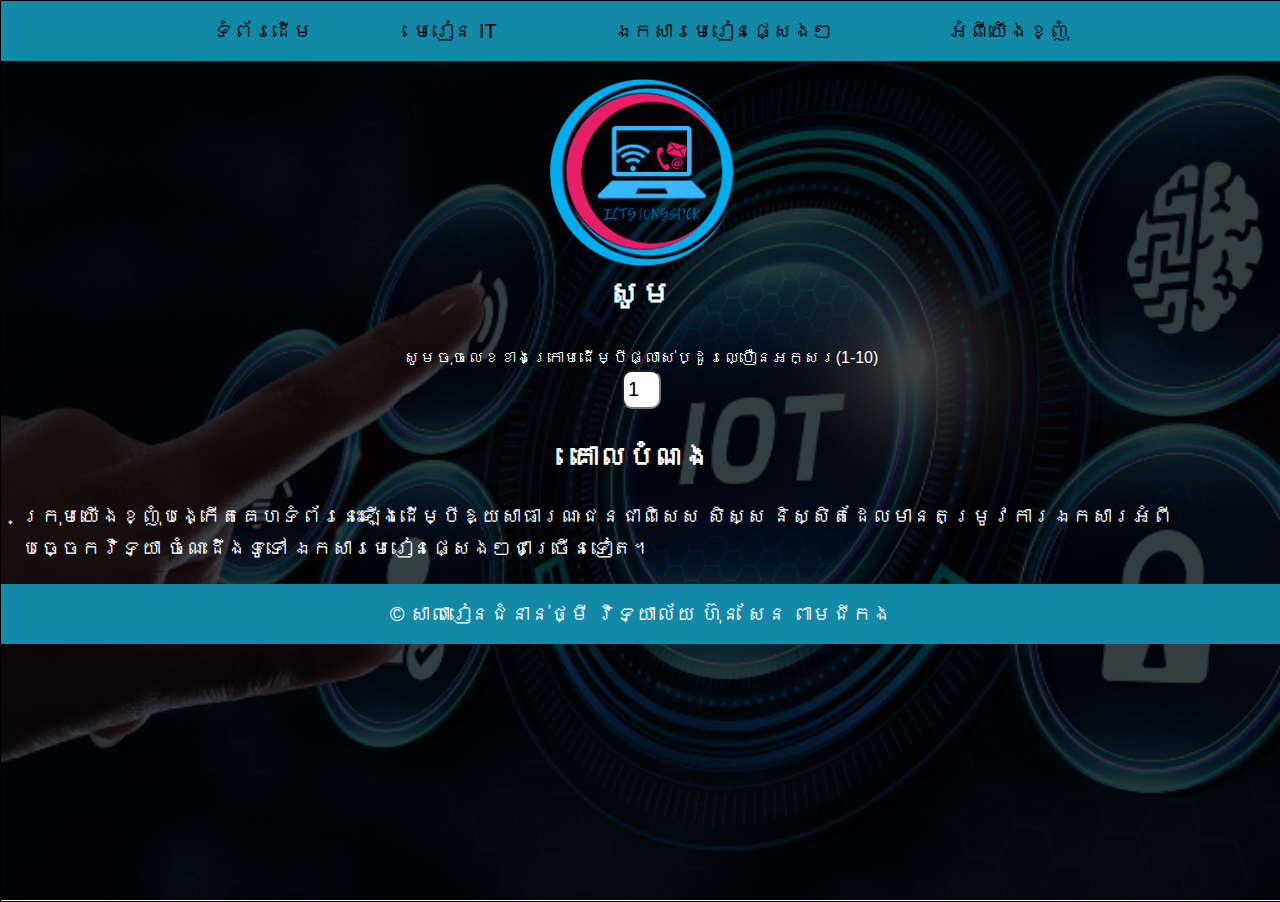
<file: index.html>
<!DOCTYPE html>
<html>
<head>
    <title>NGSPCK</title>
	<style>
		*{
			margin: 0;
			padding: 0;
			font-family: sans-serif;       
		}
		#main{
				width: 100%;
				height: 100vh;
				line-height: 1.6;
				border: solid 1px black;
			}
		#header{
				width: 100%;
				height: 50px;
				background-color: #1289A7;
				padding: 5px 0;
				<!-- margin-top: 50px; Same height as the menu-bar -->
				height: calc(100vh - 50px); <!-- Full height minus the menu-bar -->
				overflow-y: auto; <!-- Enable vertical scrolling -->
			}
		.center{
				display: flex;
				justify-content: center;
				align-items: center;
				flex-direction: row;
			}
		.gap{
				gap: 100px;
				margin-top: 0px;
				margin-bottom: 15px;
			}
		.center-column{
				display: flex;
				justify-content: center;
				align-items: center;
				flex-direction: column;
			}
		.image{
				width: 15%;
				border-radius: 50%;	
			}
		.center a{
				text-decoration: none;
				font-family: 'Lucida Sans', 'Lucida Sans Regular', 'Lucida Grande', 'Lucida Sans Unicode', Geneva, Verdana, sans-serif;
    
				font-size: 20px;
				color:#020304 ;
			}
		.center a:hover{
				color:#eb200a;
			}		
		
		#footer{
				width: 100%;
				height: 50px;
				background-color: #1289A7;
				padding: 5px 0;
				display: flex;
				justify-content: center;
				align-items: center;
				flex-direction: column;
				font-family: Khmer Os Muol pali;
				font-size: 20px;
				color: white;
			}
		<!--/* Style the container */-->
        .dropdown {
            position: relative;
            display: inline-block;
        }

        <!--/* Style the dropdown button */-->
        .dropdown-button {
            color: #1289A7;
            padding: 16px;
            font-size: 16px;
            cursor: pointer;
        }

        <!--/* Style the dropdown content (hidden by default) */-->
        .dropdown-content {
			width: 100%;
			background: #1289A7;
			position: absolute;
			z-index: 999;
			display: none;
        }
       <!-- /* Style the links inside the dropdown */-->
        .dropdown-content a {
            color: black;
            padding: 10px 10px;
            text-decoration: none;
            display: block;
        }

        <!--/* Change color of dropdown links on hover */-->
        .dropdown-content a:hover {background-color: #0d7893;}

        <!--/* Show the dropdown menu when the user hovers over the dropdown button */-->
        .dropdown:hover .dropdown-content {
            display: block;
        }

        <!--/* Change the background color of the dropdown button when the dropdown content is shown */-->
        .dropdown:hover .dropdown-button {
            background-color: #1289A7;
        }
		label{	color: white;
				font-family:Verdana, Geneva, Tahoma, sans-serif;

		}
		input{
				width: 35px;
				height: 35px;
				border-radius: 10px;
				transition: width 1s;
				text-align: center;
				font-size: 20px;
				font-family:Verdana, Geneva, Tahoma, sans-serif;
		}
		input:hover{
				width: 150px;
				background: #ccae62;
		}
		h1{	font-family: Khmer Os Muol pali;
			color: white;}
		
		.banner{
			width: 100%;
			height: 100vh;
			background-image: linear-gradient(rgba(0,0,0,0.75),rgba(0,0,0,0.75)),url(images/ict2.png);
			background-size: cover;
			background-position: center;
		} 
		
		.heading{
				font-family: Khmer Os Muol pali;
				color: white;
				font-size: 28px;
			}
		.paragraph{
				font-family:Verdana, Geneva, Tahoma, sans-serif;
				color: white;
				font-size: 20px;
				margin: 20px 20px;
			}
    </style>
</head>
<body>
	<div class="banner">
		<div id="main">
		<div id="header" class="center gap">
			<a href="#">ទំព័រដើម</a>
			<a href="Dropdown.html">មេរៀន IT</a>
			<div class="dropdown">
				<a class="dropdown-button">ឯកសារមេរៀនផ្សេងៗ</a>
				<div class="dropdown-content">
					<a href="iframe.html">ICT-Book-G10</a>
					<a href="javaprogramming.html">Java Programming book</a>
					<a href="ExcelVBACode.html">Excel VBA Book</a>
				</div>
			</div>
			<a href="about.html">អំពីយើងខ្ញុំ</a>
		</div>
		
		<div class="center-column">
			<img class="image" src="images/ictlogo1.png">
			<h1 id="text">សូមកំណត់ល្បឿនអក្សរ</h1>
			<br>
			<label for="speed">សូមចុចលេខខាងក្រោមដើម្បីផ្លាស់ប្ដូរល្បឿនអក្សរ(1-10)</label>		
			<input type="number" name="speed" id="speed" value="1" min="1" max="10" step="1">
			<br>
			<h2 class="heading">គោលបំណង</h2>
			<p class="paragraph">ក្រុមយើងខ្ញុំបង្កើតគេហទំព័រនេះឡើងដើម្បីឱ្យសាធារណៈជនជាពិសេស សិស្ស និស្សិតដែលមានតម្រូវការឯកសារអំពីបច្ចេកវិទ្យា ចំណេះដឹងទូទៅ ឯកសារមេរៀនផ្សេងៗជាច្រើនទៀត។</p>
		</div>
		<script src="js/script.js"></script>
		<div id="footer">
			<p>&copy; សាលារៀនជំនាន់ថ្មី វិទ្យាល័យ ហ៊ុន សែន ពាមជីកង </p>
		</div>
	</div>
	</div>
</body>
</html>
</file>
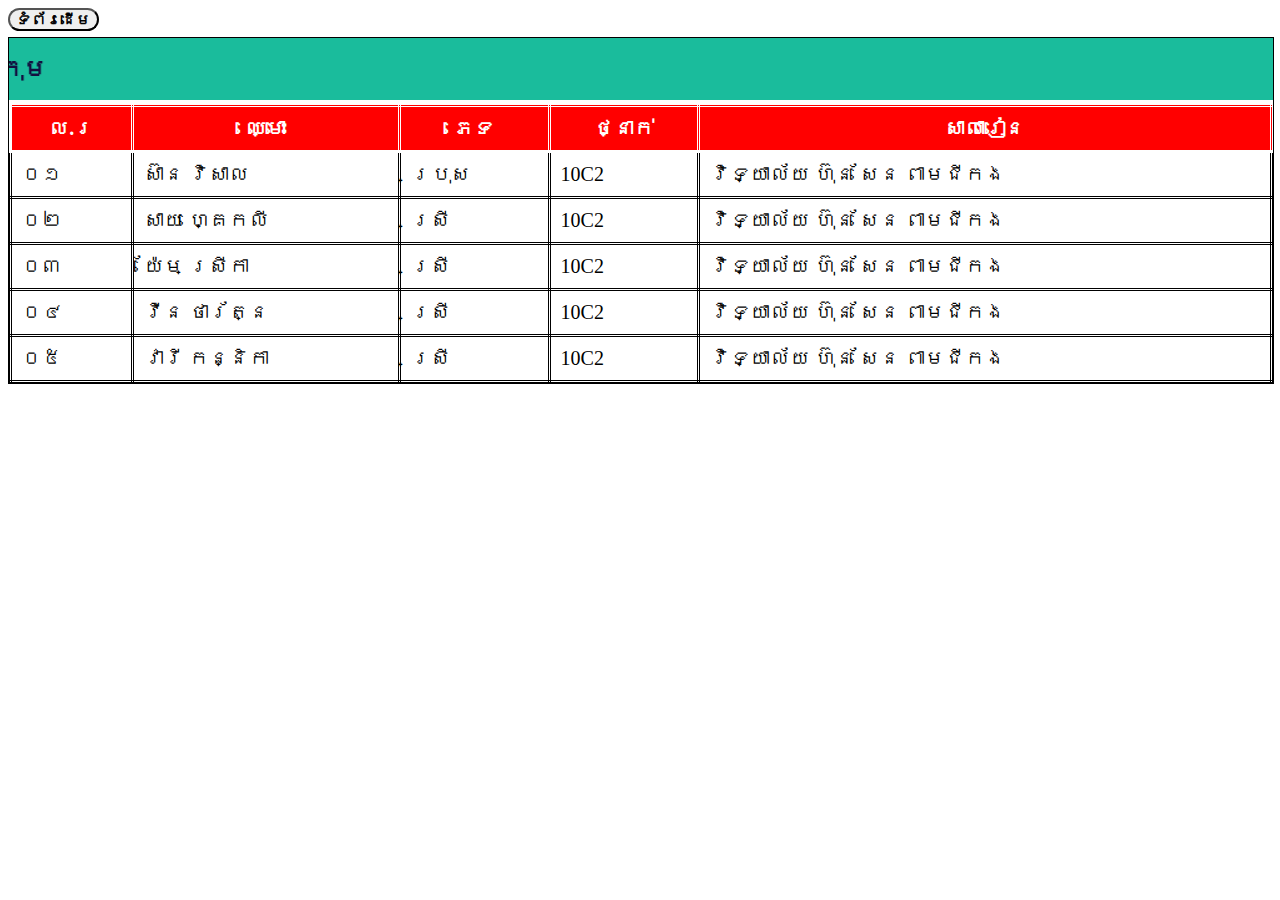
<file: about.html>
<!DOCTYPE html>
<html lang="en">
<head>

    <meta charset="UTF-8">
    <meta name="viewport" content="width=device-width, initial-scale=1.0">
    <title>អំពីយើងខ្ញុំ</title>
    <link rel="stylesheet" href="css/style.css">
  <style>

    h1{		font-family:Khmer OS Muol Light;
          font-size: 25px;
      }

    table, th, td {
                    border-collapse: collapse;
                    padding: 10px;
                    border-style: double;
                    
      }
    tr:hover {background-color: #dce442;}

    th{		font-family:Khmer OS Muol Light;
          background-color:red;
          color: white;
          font-size: 20px;
      }

    td{		font-family:Khmer OS freehand;
          font-size: 20px;
      }
    button{ font-family: 'Lucida Sans', 'Lucida Sans Regular', 'Lucida Grande', 'Lucida Sans Unicode', Geneva, Verdana, sans-serif;
            font-size: 15px;
            border-radius: 25px;
            cursor: pointer;
            margin-bottom: 6px;
      }
    button:hover {  color: #16a085;
                  
    }
</style>
</head>
<body>
<div>
    <button onclick="document.location='index.html'"><b>ទំព័រដើម</button></b></a>
</div>
    <div id="main">
        
        <font face="khmer oS Muol Light">
            <marquee direction="right" Loop="" bgcolor="#1abc9c" Scrollamount="5"><h1>សមាជិកក្រុម</h1></marquee>
        </font>
        <table style="width:100%">
          <tr>
            <th>ល.រ</th>
            <th>ឈ្មោះ</th>
            <th>ភេទ</th>
            <th>ថ្នាក់</th>
            <th>សាលារៀន</th>
          </tr>
          <tr>
            <td>០១</td>
            <td>ស៊ាន វិសាល</td>
            <td>ប្រុស</td>
            <td>10C2</td>
            <td>វិទ្យាល័យ ហ៊ុន សែន ពាមជីកង</td>
          </tr>
          <tr>
            <td>០២</td>
            <td>សាយ ហ្គេកលី</td>
            <td>ស្រី</td>
            <td>10C2</td>
            <td>វិទ្យាល័យ ហ៊ុន សែន ពាមជីកង</td>
          </tr>
            <tr>
            <td>០៣</td>
            <td>យ៉ែម ស្រីកា</td>
            <td>ស្រី</td>
            <td>10C2</td>
            <td>វិទ្យាល័យ ហ៊ុន សែន ពាមជីកង</td>
          </tr>
             <tr>
            <td>០៤</td>
            <td>វីន ថារ័ត្ន</td>
            <td>ស្រី</td>
            <td>10C2</td>
            <td>វិទ្យាល័យ ហ៊ុន សែន ពាមជីកង</td>
          </tr>
            <tr>
            <td>០៥</td>
            <td>វារី កន្និកា</td>
            <td>ស្រី</td>
            <td>10C2</td>
            <td>វិទ្យាល័យ ហ៊ុន សែន ពាមជីកង</td>
          </tr>
        </table>
    </div>
</body>
</html>
</file>
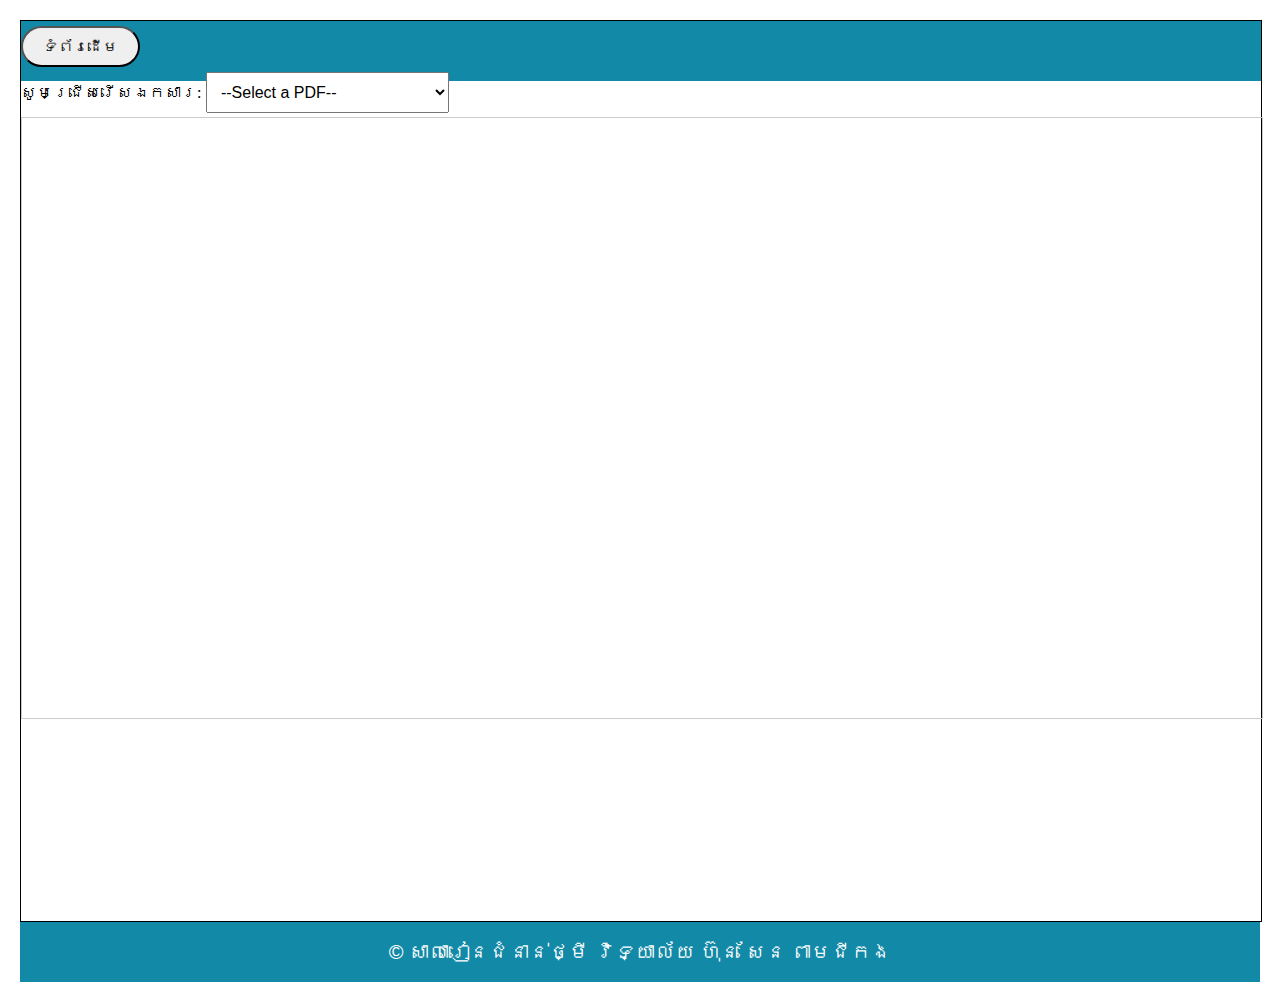
<file: Dropdown.html>
<!DOCTYPE html>
<html>
<head>
    <title>មេរៀនIT</title>
    <style>
		*{
			margin: 0;
			padding: 0;
			font-family: sans-serif;       
		}
		#main{
				width: 100%;
				height: 100vh;
				line-height: 1.6;
				border: solid 1px black;
			}
		#header{
				width: 100%;
				height: 50px;
				background-color: #1289A7;
				padding: 5px 0;
				<!-- margin-top: 50px; Same height as the menu-bar -->
				height: calc(100vh - 50px); <!-- Full height minus the menu-bar -->
				overflow-y: auto; <!-- Enable vertical scrolling -->
			}
        body {
            font-family: Arial, sans-serif;
            margin: 20px;
        }
        select {
            padding: 10px;
            font-size: 16px;
			margin-top: 5px;
			cursor: pointer;
        }
        iframe {
            width: 100%;
            height: 600px;
            margin-top: 4px;
            border: 1px solid #ccc;
        }
        button {
            font-family: 'Lucida Sans', 'Lucida Sans Regular', 'Lucida Grande', 'Lucida Sans Unicode', Geneva, Verdana, sans-serif;
            padding: 10px 20px;
            font-size: 15px;
            cursor: pointer;
			border-radius: 50px;
        }
		#footer{
				width: 100%;
				height: 50px;
				background-color: #1289A7;
				padding: 5px 0;
				display: flex;
				justify-content: center;
				align-items: center;
				flex-direction: column;
				font-family: Khmer Os Muol pali;
				font-size: 20px;
				color: white;
		}
		label{font-family:Khmer Os SiemReap;
				cursor: pointer;}
		
    </style>
</head>
<body>
<div id="main">
		<div id="header">
	<button onclick="document.location='index.html'">ទំព័រដើម</button>
	<br>
    <label for="pdfDropdown">សូមជ្រើសរើសឯកសារ:</label>
    <select id="pdfDropdown" onchange="loadPDF()">
        <option value="">--Select a PDF--</option>
        <option value="books/1.HTML.pdf">សៀវភៅមេរៀនកូដHTML</option>
        <option value="books/2.CSS.pdf">សៀវភៅមេរៀនកូដCSS</option>
        <option value="books/3.Javascript.pdf">សៀវភៅមេរៀនកូដJavascript</option>
    </select>
    <iframe id="pdfViewer"></iframe>
    <script>
        function loadPDF() {
            var dropdown = document.getElementById('pdfDropdown');
            var pdfViewer = document.getElementById('pdfViewer');
            var selectedPDF = dropdown.value;
            if (selectedPDF) {
                pdfViewer.src = selectedPDF;
            } else {
                pdfViewer.src = "";
            }
        }
    </script>
	</div>
</div>
		<div id="footer">
			<p>&copy; សាលារៀនជំនាន់ថ្មី វិទ្យាល័យ ហ៊ុន សែន ពាមជីកង </p>
		</div>
</body>
</html>
</file>
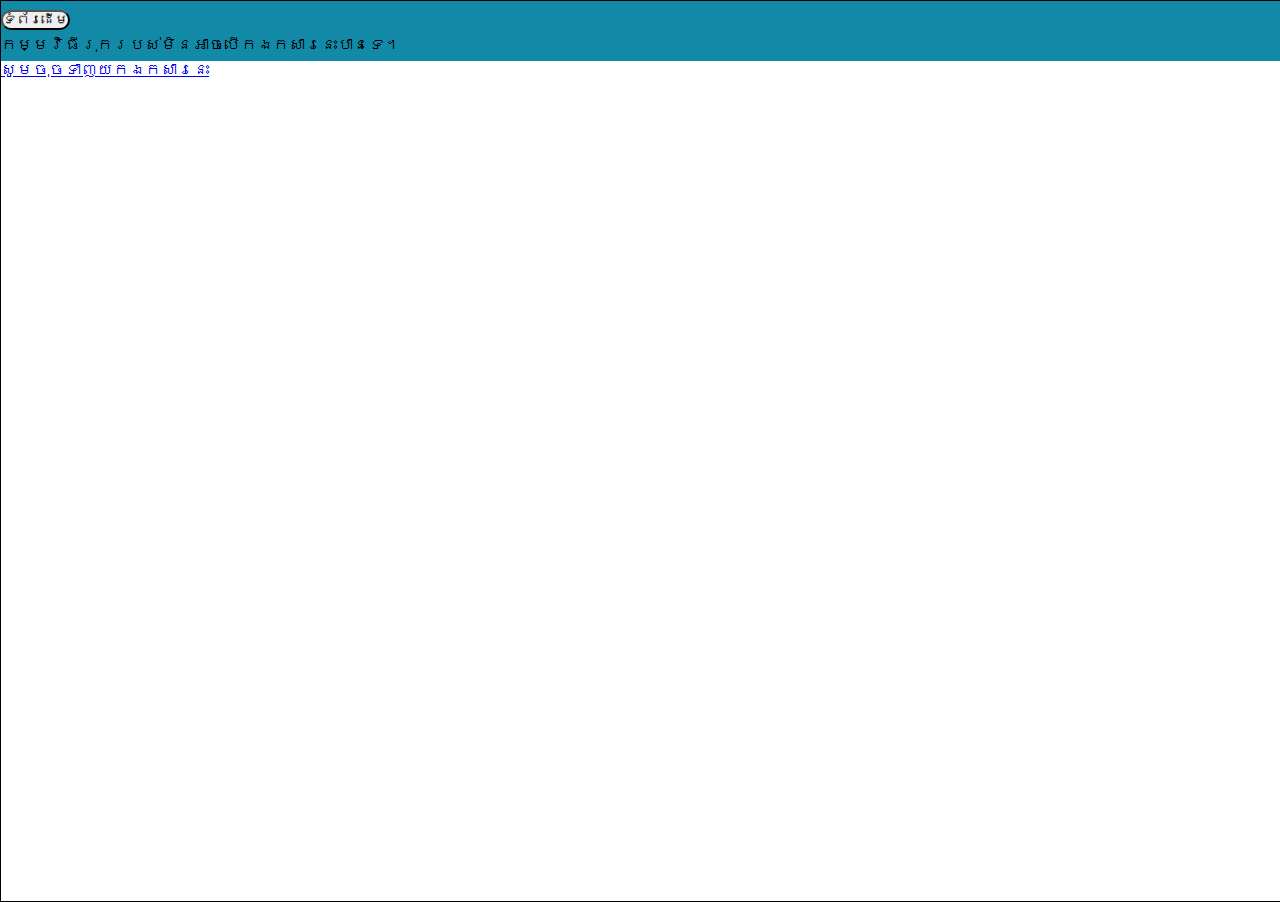
<file: ExcelVBACode.html>
<!DOCTYPE html>
<html>
<head> <title>Object PDF Example</title>
	<style>
	*{
				margin: 0;
				padding: 0;
				font-family: sans-serif;       
		}
		#main{
				width: 100%;
				height: 100vh;
				line-height: 1.6;
				border: solid 1px black;
			}
		#header{
				width: 100%;
				height: 50px;
				background-color: #1289A7;
				padding: 5px 0;
				<!-- margin-top: 50px; Same height as the menu-bar -->
				height: calc(100vh - 50px); <!-- Full height minus the menu-bar -->
				overflow-y: auto; <!-- Enable vertical scrolling -->
			}
		button, Object{	font-size; 23px;
						font-family: 'khmer os muol pali';
						src: url('fonts/khmer os muol pali;');
					}
		button{	border-radius: 40px;
				cursor: pointer;
			}
		button:hover{ background: #2980b9;
			}
	</style>
</head>
<body>
	<div id="main">
		<div id="header">
			<button onclick="document.location='index.html'">ទំព័រដើម</button>
			<br>
			<object data="books/ExcelVBACode.pdf" type="application/pdf" width="100%" height="1000px;">
				<p>កម្មវិធីរុករបស់មិនអាចបើកឯកសារនេះបានទេ។ <br> <a href="books/ExcelVBACode.pdf">សូមចុចទាញយកឯកសារនេះ</a></p>
			</object>
		</div>
	</div>
</body>
</html>
</file>
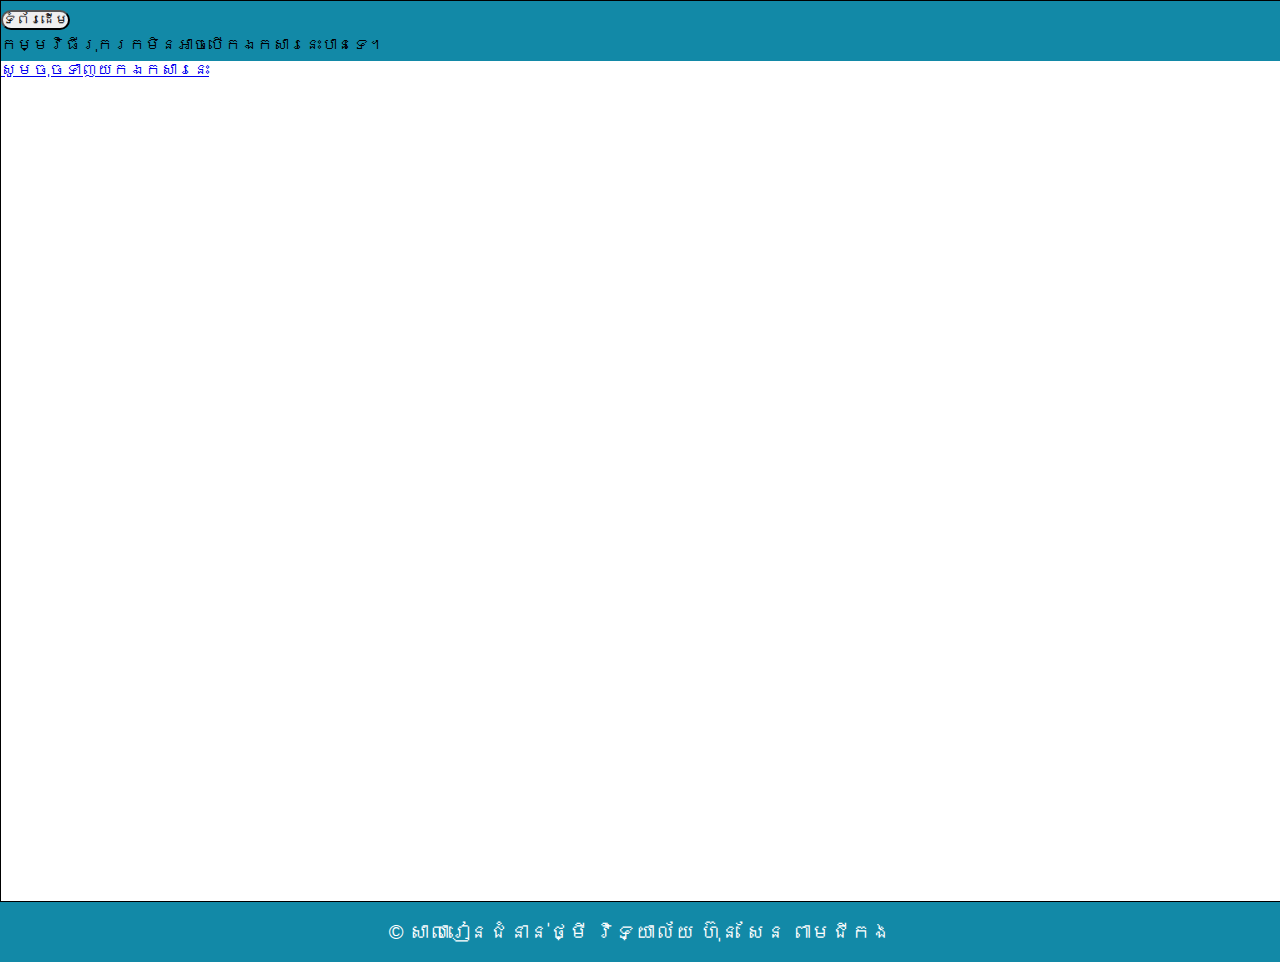
<file: iframe.html>
<!DOCTYPE html>
<html>	
<head> <title>Object PDF Example</title>
	<style>
		*{
				margin: 0;
				padding: 0;
				font-family: sans-serif;       
		}
		#main{
				width: 100%;
				height: 100vh;
				line-height: 1.6;
				border: solid 1px black;
			}
		#header{
				width: 100%;
				height: 50px;
				background-color: #1289A7;
				padding: 5px 0;
				<!-- margin-top: 50px; Same height as the menu-bar -->
				height: calc(100vh - 50px); <!-- Full height minus the menu-bar -->
				overflow-y: auto; <!-- Enable vertical scrolling -->
			}
		button, Object{	font-size; 23px;
						font-family: 'khmer os muol pali';
						src: url('fonts/khmer os muol pali;');
			}
		button{	border-radius: 40px;
				cursor: pointer;
			}
		
		#footer{
				width: 100%;
				height: 50px;
				background-color: #1289A7;
				padding: 5px 0;
				display: flex;
				justify-content: center;
				align-items: center;
				flex-direction: column;
				font-family: Khmer Os Muol pali;
				font-size: 20px;
				color: white;
		}
	</style>
</head>
<body>
<div id="main">
	<div id="header">
		<button onclick="document.location='index.html'">ទំព័រដើម</button>
		<br>
		<object data="books/ICTG10.pdf" type="application/pdf" width="100%" height="800px;">
			<p>កម្មវិធីរុករកមិនអាចបើកឯកសារនេះបានទេ។ <br> <a href="books/ICTG10.pdf">សូមចុចទាញយកឯកសារនេះ</a></p>
		</object>
	</div>
</div>
	<div id="footer">
		<p>&copy; សាលារៀនជំនាន់ថ្មី វិទ្យាល័យ ហ៊ុន សែន ពាមជីកង </p>
	</div>
</body>
</html>
</file>
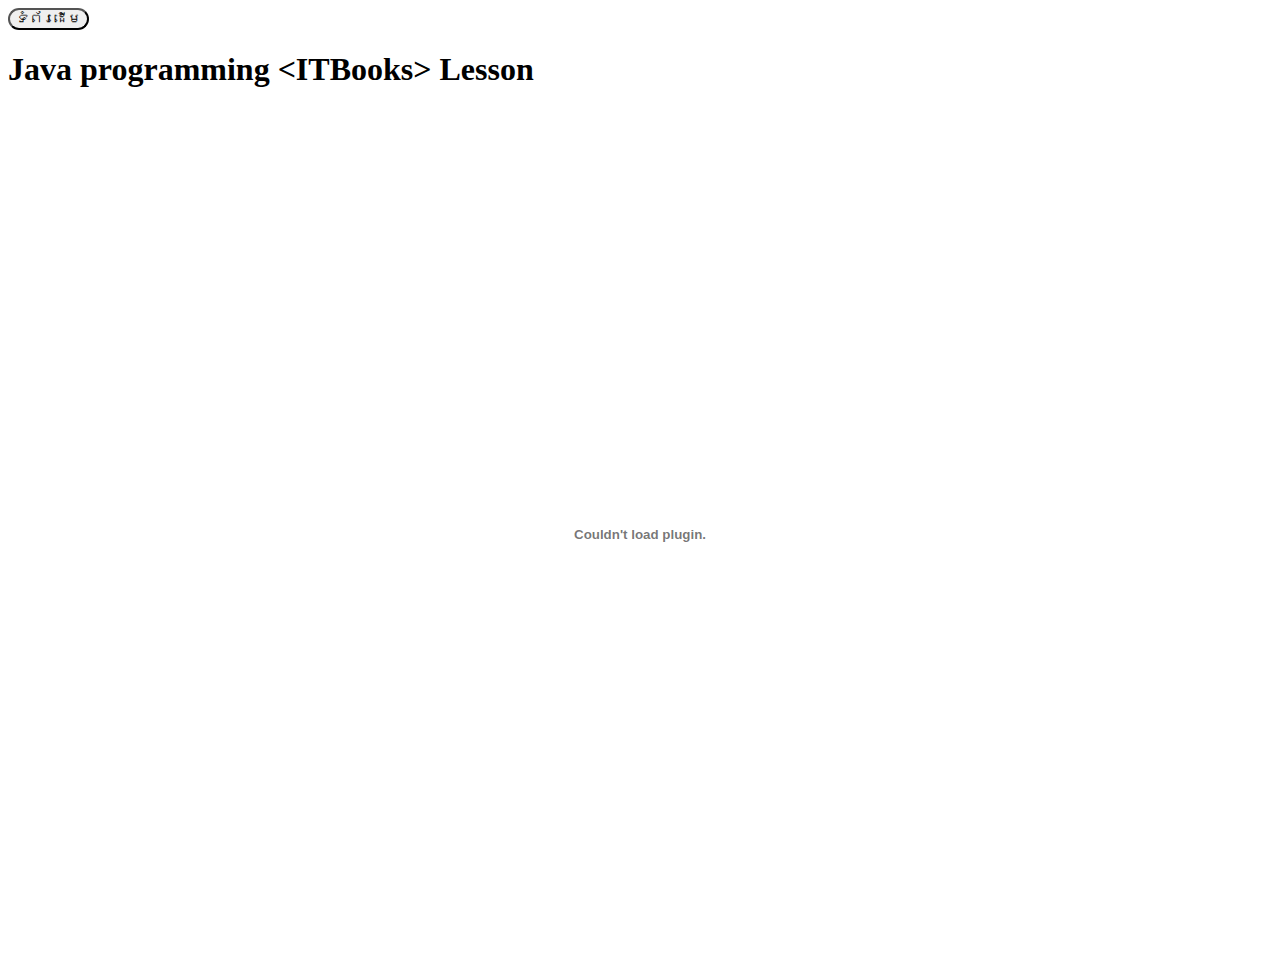
<file: javaprogramming.html>
<!DOCTYPE html>
<html lang="en">
<head>
    <meta charset="UTF-8">
    <meta name="viewport" content="width=device-width, initial-scale=1.0">
    <title>Java programming</title>
	<style>
		button, Object{	font-size; 23px;
						font-family: 'khmer os muol pali';
						src: url('fonts/khmer os muol pali;');
					}
		button{	border-radius: 40px;}
		button:hover{ background: #2980b9
	</style>
</head>
<body>
<button onclick="document.location='index.html'">ទំព័រដើម</button>
	<br>
    <h1>Java programming &lt;ITBooks&gt; Lesson</h1>
    <embed src="books/javaprogramming.pdf" width="100%" height="850px" type="application/pdf">
</body>
</html>
</file>
<file: css/style.css>
#main{
    width: 100%;
    height: 100%;
    border: solid 1px black;
}
#header{
    width: 100%;
    height: 50px;
    background-color: red;
}

.center{
    display: flex;
    justify-content: center;
    align-items: center;
    flex-direction: row;
}
.gap{
    gap: 100px;
    margin-top: 0px;
    margin-bottom: 15px;
}

.center-column{
    display: flex;
    justify-content: center;
    align-items: center;
    flex-direction: column;
}
.ict{
    width: 15%;
    border-radius: 50%;
}
.center a{
    text-decoration: none;
    font-family: 'Lucida Sans', 'Lucida Sans Regular', 'Lucida Grande', 'Lucida Sans Unicode', Geneva, Verdana, sans-serif;
    
    font-size: 20px;
    color:#020304 ;
}
.center a:hover{
    color:#2bc0be;
}

.image{
    width: 20%;
}
.gallery{
    gap: 70px;
    margin-top: 15px;
    margin-bottom: 15px;
}
.underline{
    text-decoration: underline;
}
.heading{
    color:#34495e;
    font-family:Cambria, Cochin, Georgia, Times, 'Times New Roman', serif;

}
.paragraph{
    width: 70%;
    font-family:Verdana, Geneva, Tahoma, sans-serif;
}
.center-column{
    display: flex;
    justify-content: center;
    align-items: center;
    flex-direction: column;
}
.image-radius{
    width: 15%;
    border-radius: 50%;
}
h1{		font-family: Khmer Os Muol pali;
    font-size: 35px;
    color: #130f40;}
</file>
